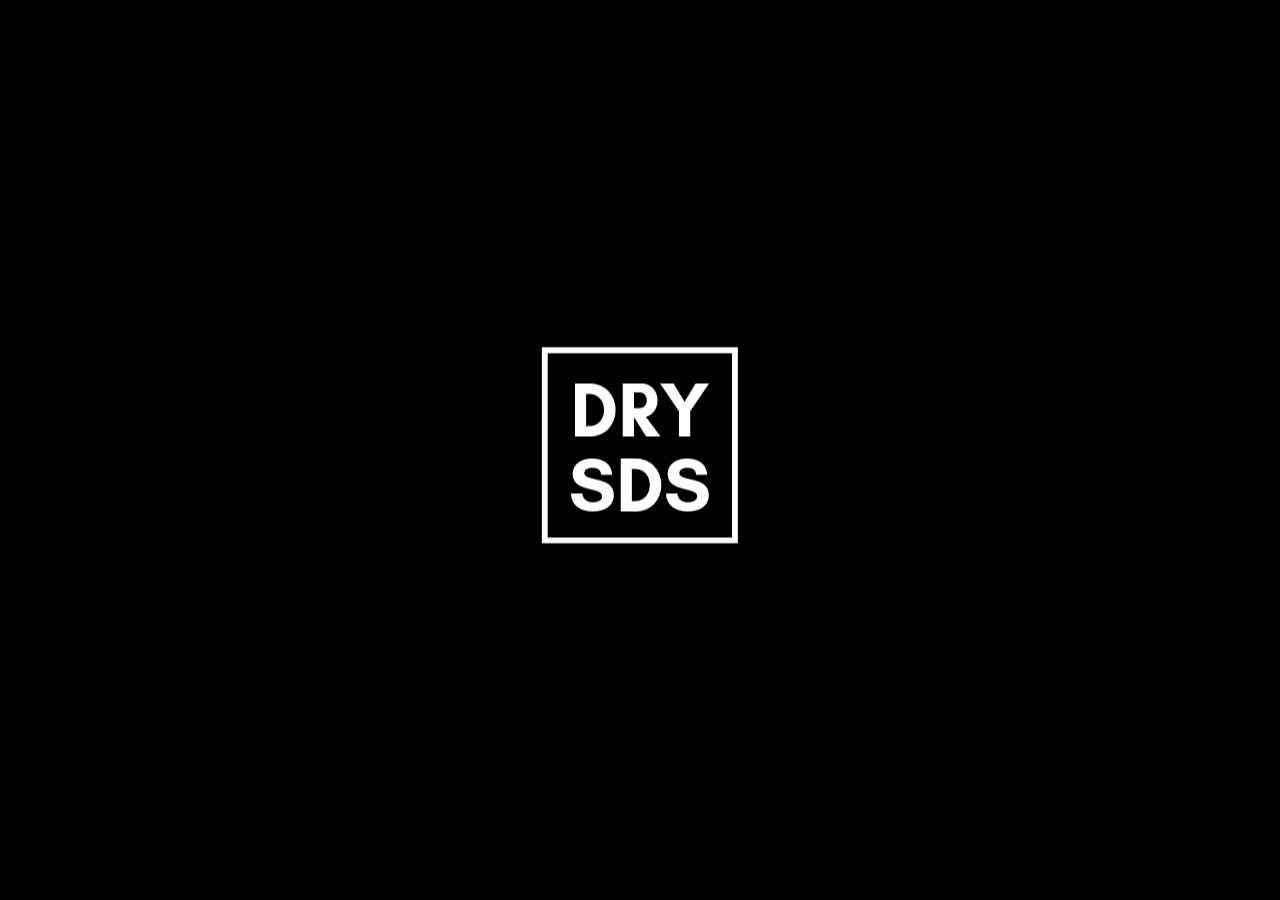
<file: index.html>
<!doctype html>
<html lang="en">
  <head>
    <title>drysds</title>
    <link rel="stylesheet" href="https://use.fontawesome.com/releases/v5.8.1/css/all.css" integrity="sha384-50oBUHEmvpQ+1lW4y57PTFmhCaXp0ML5d60M1M7uH2+nqUivzIebhndOJK28anvf" crossorigin="anonymous">
  </head>
  <style>
    body {
      background-color: black;
      height: 100%;
      font-size: 35px;
      letter-spacing: 5px;
    }
    .center {
      margin: 0;
      position: absolute;
      top: 50%;
      left: 50%;
      -ms-transform: translate(-50%, -50%);
      transform: translate(-50%, -50%);
      text-align: center;
    }
    a {
      color: white;
    }
    </style>
  <body>
    <div class="center">
      <div>
          <img src="drysds.png" alt="drysds">
      </div>
      <div>
          <a href="https://www.github.com/andrysds"><i class="fab fa-github"></i></a>
          <a href="https://www.linkedin.com/in/drysds/"><i class="fab fa-linkedin-in"></i></a>
          <a href="https://www.instagram.com/drysds/"><i class="fab fa-instagram"></i></a>
          <a href="https://andrysds.github.io/test"><i class="fab fa-youtube"></i></a>
      </div>
    </div>
  </body>
</html>
</file>
